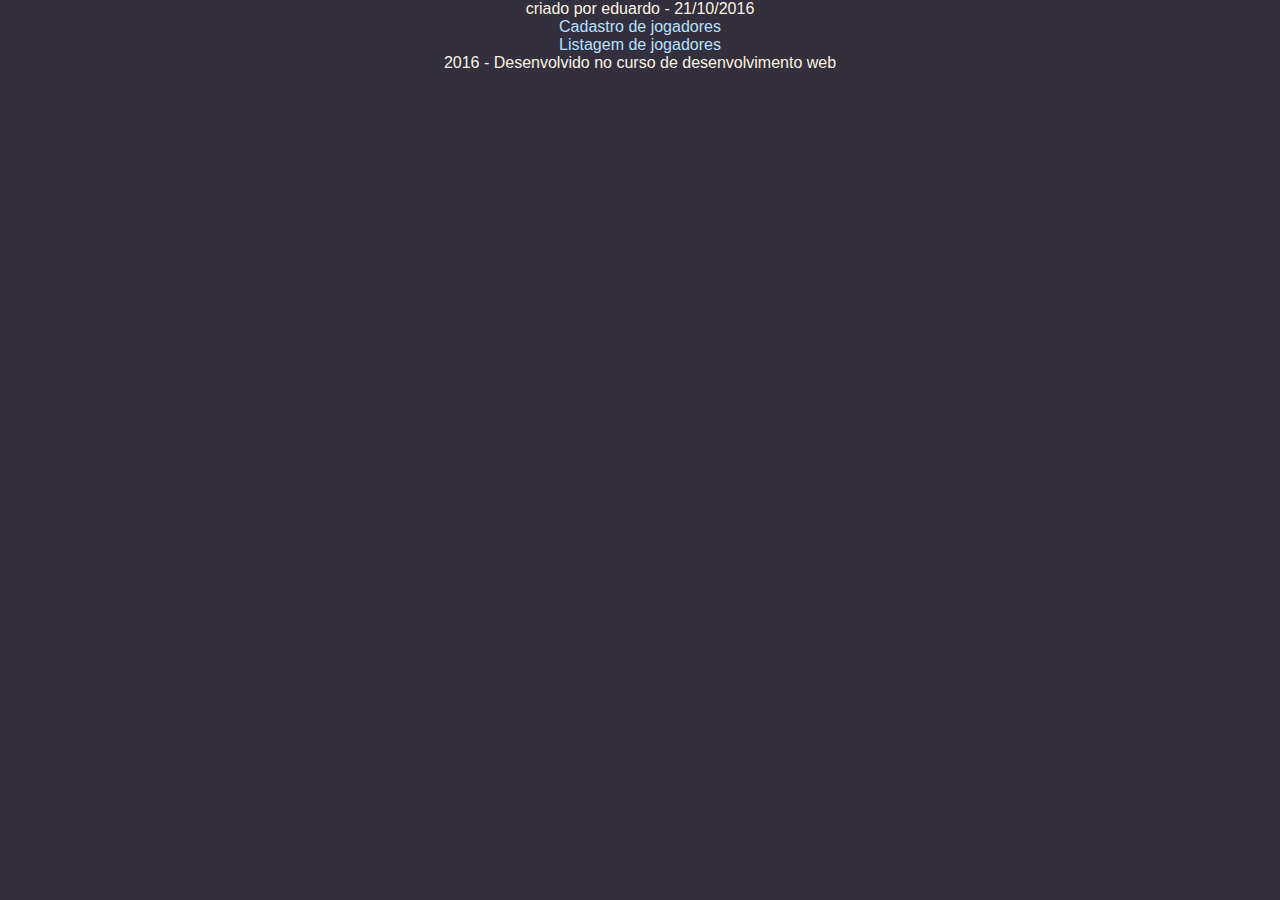
<file: index.html>
<!DOCTYPE HTML>
<html>

  <head>
    <meta charset="UTF-8">
    <!-- VIEWPORT P/ RESPONSIVIDADE -->
    <meta name="viewport" content="width=device-width" />
    <!-- LINK PARA O CSS -->
    <link rel="stylesheet" type="text/css" href="layout.css">
    <title>Cadastro de Jogadores</title>

  </head>

  <body>
    <!-- HEADER -->
    <header>
      criado por eduardo - 21/10/2016
    </header>
    <!-- MENU -->
    <nav>
  		<!-- TAG NAV PARA MARCAR SEMANTICAMENTE O MENU DE NAVEGACAO + LISTA UL E LI PARA OS ITEMS DO MENU + LINK -->
  		<ul>
  			<li><a href="cadastro.html">Cadastro de jogadores</a></li>
  			<li><a href="lista_jog.html">Listagem de jogadores</a></li>
  		</ul>
  	</nav>

    <footer>
      <!-- TAG FOOTER PARA MARCAR SEMANTICAMENTE O CONTEUDO DO RODAPE -->
      2016 - Desenvolvido no curso de desenvolvimento web
    </footer>
    <!-- / FOOTER -->

  </body>

</html>
</file>
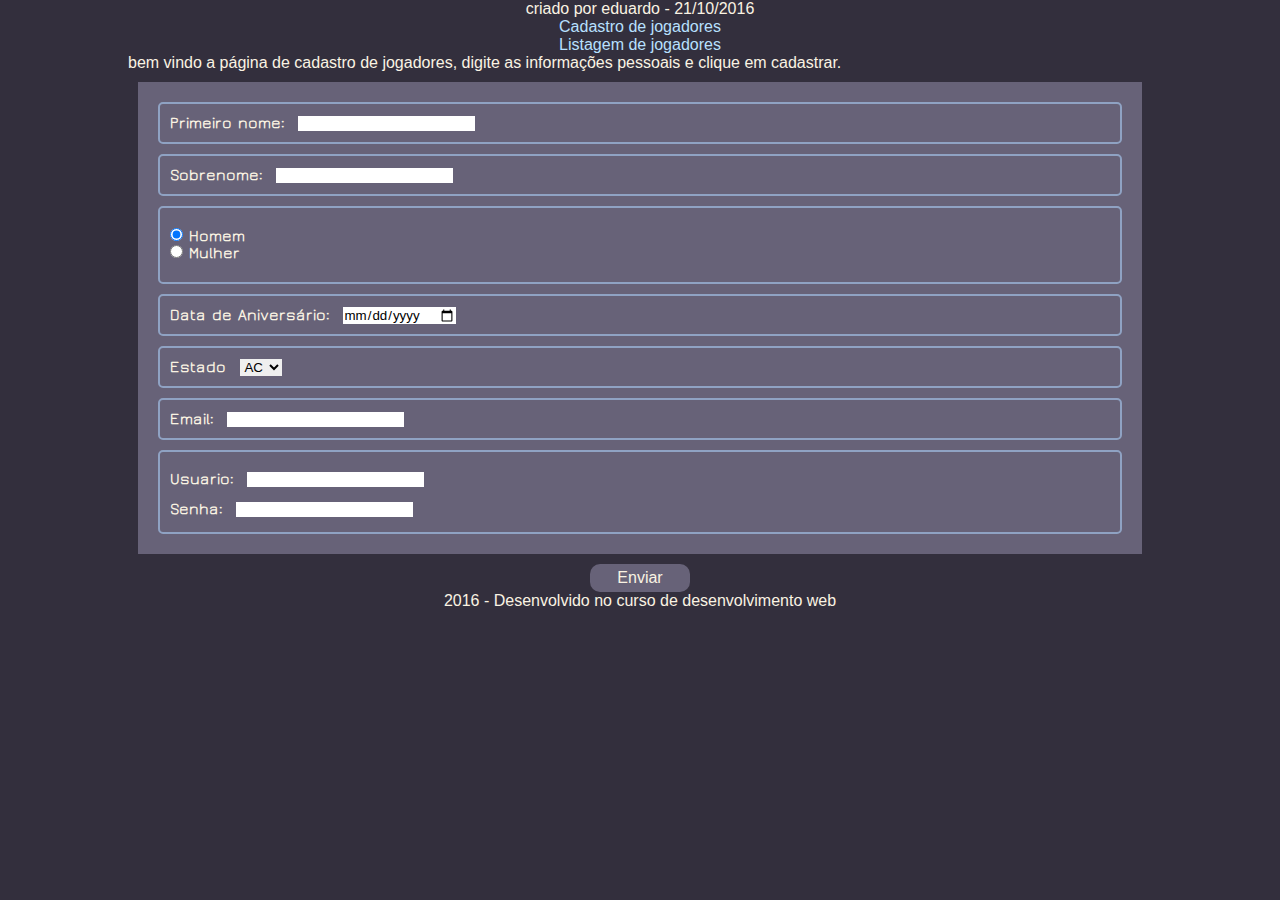
<file: cadastro.html>
<!DOCTYPE HTML>
<html>

  <head>
    <meta charset="UTF-8">
    <!-- VIEWPORT P/ RESPONSIVIDADE -->
    <meta name="viewport" content="width=device-width" />
    <!-- LINK PARA O CSS -->
    <link rel="stylesheet" type="text/css" href="layout.css">
    <title>Cadastro de Jogadores</title>
  </head>

  <body>
    <div class="wrapper">
    <!-- HEADER -->
    <header>
      criado por eduardo - 21/10/2016
    </header>
    <!-- MENU -->
  	<nav>
  		<!-- TAG NAV PARA MARCAR SEMANTICAMENTE O MENU DE NAVEGACAO + LISTA UL E LI PARA OS ITEMS DO MENU + LINK -->
  		<ul>
  			<li><a href="cadastro.html">Cadastro de jogadores</a></li>
  			<li><a href="lista_jog.html">Listagem de jogadores</a></li>
  		</ul>
  	</nav>
    <p>bem vindo a página de cadastro de jogadores, digite as informações pessoais e clique em cadastrar.</p>
    <form>
      <fieldset>

        <fieldset>
          <label for="nome_1">Primeiro nome:</label>
          <input type = "text" name = "primeiro_nome" id = "nome_1">
        </fieldset>

        <fieldset>
          <label for="sobrenome">Sobrenome:</label>
          <input type = "text" name = "ultimo_nome" id = "sobrenome">
        </fieldset>

        <fieldset>
          <label class= "gen">
            <input type="radio" name="genero" value="homem" checked> Homem<br>
            <input type="radio" name="genero" value="mulher"> Mulher<br>
          </label>
        </fieldset>

        <fieldset>
          <label for="aniversario">Data de Aniversário:</label>
          <input type = "date" name = "aniversario" id = "aniversario">
        </fieldset>

        <fieldset>
          <label for="estado">Estado</label>
          <select id = "estado">
            <option>AC</option>
            <option>AL</option>
            <option>AP</option>
            <option>AM</option>
            <option>BA</option>
            <option>CE</option>
            <option>DF</option>
            <option>ES</option>
            <option>GO</option>
            <option>MA</option>
            <option>MT</option>
            <option>MS</option>
            <option>MG</option>
            <option>PA</option>
            <option>PB</option>
            <option>PR</option>
            <option>PE</option>
            <option>PI</option>
            <option>RJ</option>
            <option>RN</option>
            <option>RS</option>
            <option>RO</option>
            <option>RR</option>
            <option>SC</option>
            <option>SP</option>
            <option>SE</option>
            <option>TO</option>
          </select>
          </fieldset>

        <fieldset>
          <label for="email">Email:</label>
          <input type = "email" name = "email" id = "email">
        </fieldset>

        <fieldset>
           <label for="user">Usuario:</label>
           <input type="text" name="usuario" id = "user"><br>
           <label for="pass">Senha:</label>
           <input type="password" name="senha" id = "pass">
        </fieldset>

      </fieldset>
      <button>Enviar</button>
    </form>

    <footer>
      <!-- TAG FOOTER PARA MARCAR SEMANTICAMENTE O CONTEUDO DO RODAPE -->
      2016 - Desenvolvido no curso de desenvolvimento web
    </footer>
    <!-- / FOOTER -->
  </div>
  </body>
</html>
</file>
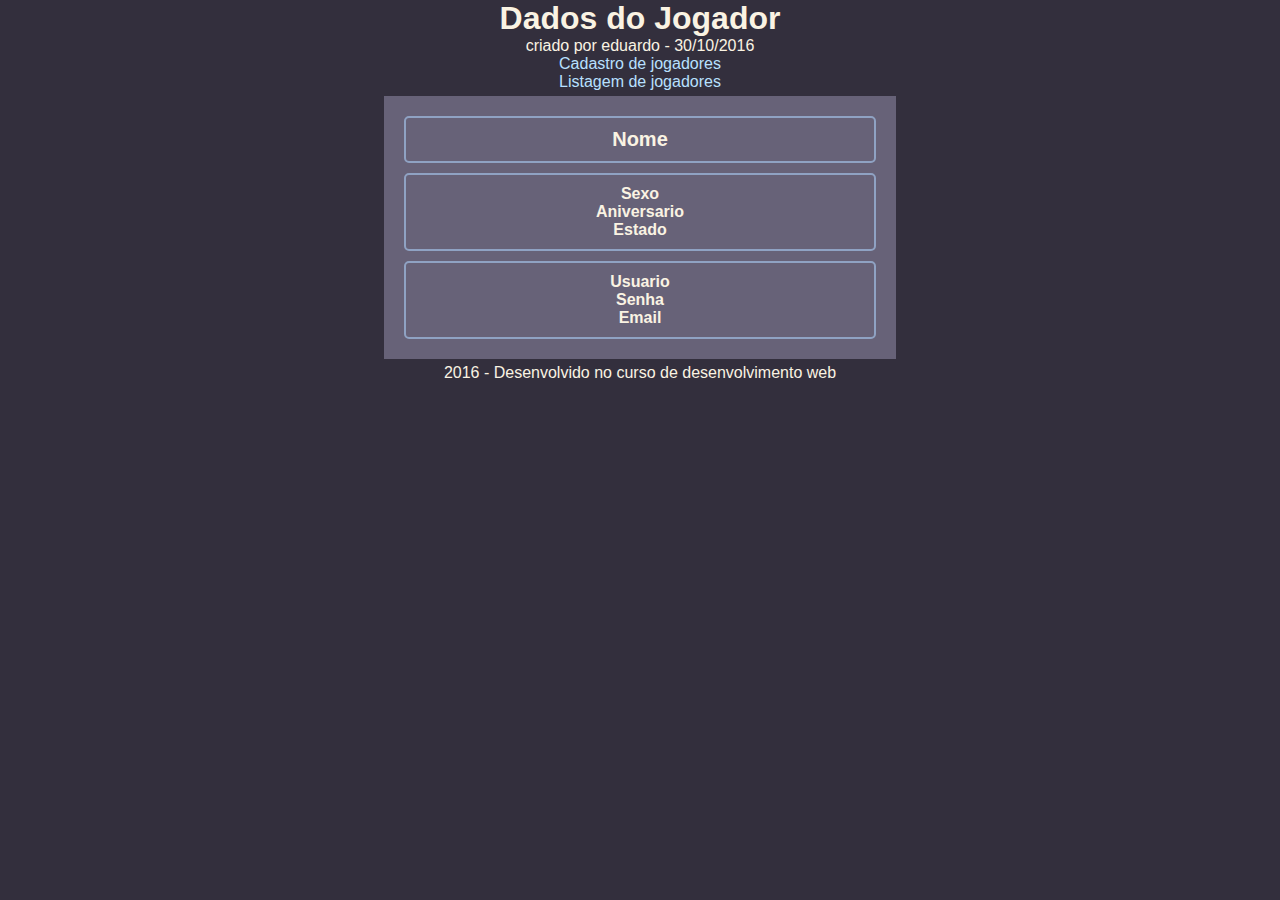
<file: detalhes_jog.html>
<!DOCTYPE HTML>

<html>
  <head>
    <meta charset="UTF-8">
    <!-- VIEWPORT P/ RESPONSIVIDADE -->
    <meta name="viewport" content="width=device-width" />
    <!-- LINK PARA O CSS -->
    <link rel="stylesheet" type="text/css" href="layout.css">
    <title>Detalhes de Jogadores</title>
  </head>

  <body>
    <div class="wrapper">
    <!-- HEADER -->
    <header>
      <h1>Dados do Jogador</h1>
      criado por eduardo - 30/10/2016
    </header>
    <!-- MENU -->
    <nav>
      <!-- TAG NAV PARA MARCAR SEMANTICAMENTE O MENU DE NAVEGACAO + LISTA UL E LI PARA OS ITEMS DO MENU + LINK -->
      <ul>
        <li><a href="cadastro.html">Cadastro de jogadores</a></li>
        <li><a href="lista_jog.html">Listagem de jogadores</a></li>
      </ul>
    </nav>

    <!-- CONTEUDO -->
  	<section>
      <!-- Infos pessoais -->
      <fieldset class="dts_fieldset">
        <fieldset>
    		    <h2>Nome</h2>
        </fieldset>
        <fieldset>
          <h3>Sexo</h3>
          <h3>Aniversario</h3>
          <h3>Estado</h3>
        </fieldset>

      <!-- Infos do jogo -->
        <fieldset>
          <h3>Usuario</h3>
      		<h3>Senha</h3>
          <h3>Email</h3>
        </fieldset>
      </fieldset>

  	</section>
  	<!-- / CONTEUDO -->

    <footer>
      <!-- TAG FOOTER PARA MARCAR SEMANTICAMENTE O CONTEUDO DO RODAPE -->
      2016 - Desenvolvido no curso de desenvolvimento web
    </footer>
  </div>
  </body>

</html>
</file>
<file: layout.css>
* {
	margin: 0;
	padding: 0;
	border: 0;
	box-sizing: border-box;
	list-style: none;
	outline: none;
	vertical-align: baseline;
	text-decoration: none;
	font-family:Arial , sans-serif;
}

@font-face {
    font-family: 'jura';
    src: url('JuraLight.ttf');
    font-weight: normal;
    font-style: normal;

}

body {
  background-color: #332F3D;
}

.wrapper {
  max-width: 1024px;
  width: 95%;
  margin: 0 auto;
}
a:link{
	color: #B8E0FF;
}

a:visited {
  color: #8FA2C3;
}

a:hover {
	color: #FAF3E3;
}

a:active {
	color: #676278;
}


 ul {
   width:100%;
   flex-wrap:wrap;
   display:flex;
   align-items: center;
   justify-content: center;
}

li, header, footer {
  width: 100%;
  text-align: center;
}

h4, p, footer, header {
  color: #FAF3E3;
}

.gen {
	display: block;
}

label {
	padding: 10px 10px 10px 0px;
  font-family: jura;
	font-size: 16px;
  color: #FAF3E3;
  font-weight: bold;
}

#user, #pass {
	margin: 10px 0px 5px 0px;
}

fieldset {
	padding: 10px;
	margin: 10px;
  background-color: #676278;
}

fieldset fieldset{

  border-width: 2px;
	border-style: solid;
	border-radius: 5px;
  border-color: #8FA2C3;
}

table {
  width: 100%;
	max-width: 95%;
	word-break: break-all;
  margin: 5px auto;
	border-collapse: collapse;
	color: #FAF3E3;
	text-align: center;

}

th, td {
	border:2px solid #332F3D;
	padding: 10px 20px;
	font-size: 20px;

}

th {
	background-color: #8FA2C3;
  color: #FAF3E3;
}

tr:nth-child(even) {background-color: #676278}

.dts_fieldset {
	width: 1024px;
	max-width: 50%;
	margin: 5px auto;
}

h2, h3 {
	color: #FAF3E3;
	text-align: center;
}

h2 {
	font-size: 20px;
}

h3 {
	font-size: 16px;
	text-align: center;
}

button {
    display: block;
    margin: 0 auto;
    width: 100px;
    border-radius: 10px;
    background-color: #676278;
    border: none;
    color: #FAF3E3;
    padding: 5px 15px;
    text-align: center;
    text-decoration: none;
    font-size: 16px;
    cursor: pointer;
}
</file>
